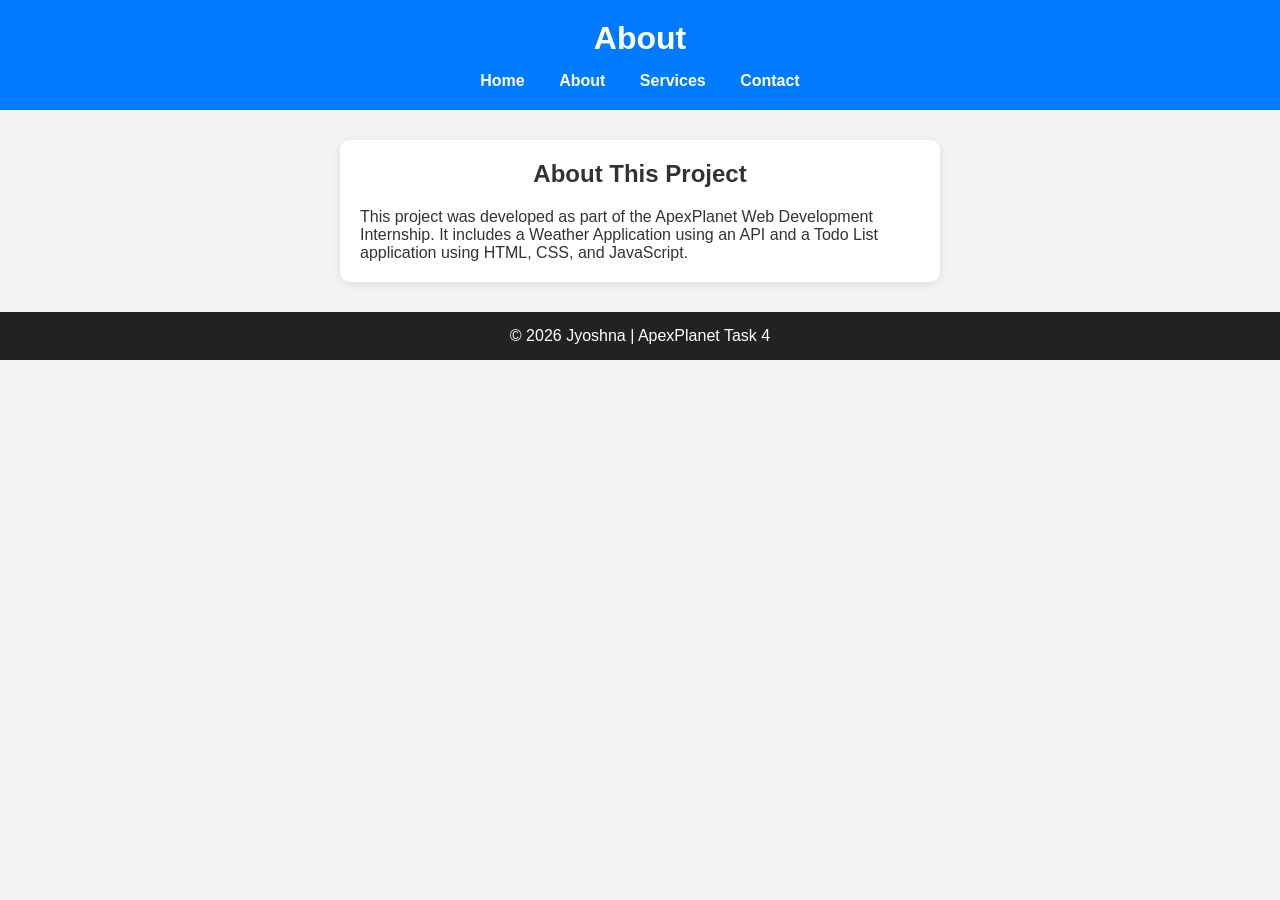
<file: about.html>
<!DOCTYPE html>
<html lang="en">
<head>
    <meta charset="UTF-8">
    <meta name="viewport" content="width=device-width, initial-scale=1.0">
    <title>About</title>

    <meta name="description" content="About the Weather App and Todo List project">
    <meta name="keywords" content="About, HTML, CSS, JavaScript">
    <meta name="author" content="Jyoshna">

    <link rel="stylesheet" href="css/style.css">
</head>
<body>

<header>
    <h1>About</h1>

    <nav>
        <a href="index.html">Home</a>
        <a href="about.html">About</a>
        <a href="services.html">Services</a>
        <a href="contact.html">Contact</a>
    </nav>
</header>

<main>
    <section class="card">
        <h2>About This Project</h2>

        <p>
            This project was developed as part of the ApexPlanet Web Development Internship.
            It includes a Weather Application using an API and a Todo List application
            using HTML, CSS, and JavaScript.
        </p>
    </section>
</main>

<footer>
    <p>&copy; 2026 Jyoshna | ApexPlanet Task 4</p>
</footer>

</body>
</html>
</file>
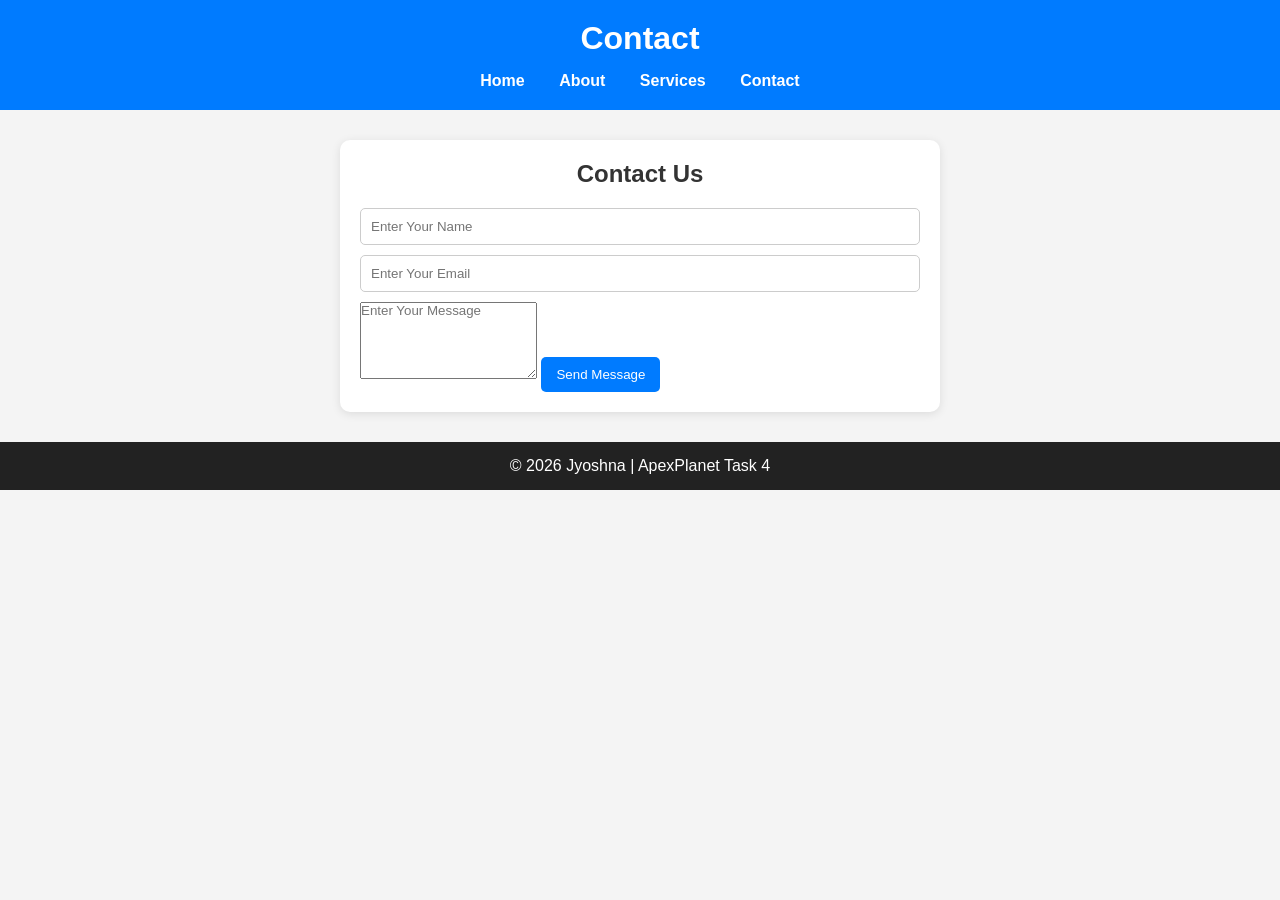
<file: contact.html>
<!DOCTYPE html>
<html lang="en">
<head>
    <meta charset="UTF-8">
    <meta name="viewport" content="width=device-width, initial-scale=1.0">
    <title>Contact</title>

    <meta name="description" content="Contact page of Weather App and Todo List project">
    <meta name="keywords" content="Contact, HTML, CSS, JavaScript">
    <meta name="author" content="Jyoshna">

    <link rel="stylesheet" href="css/style.css">
</head>

<body>

<header>
    <h1>Contact</h1>

    <nav>
        <a href="index.html">Home</a>
        <a href="about.html">About</a>
        <a href="services.html">Services</a>
        <a href="contact.html">Contact</a>
    </nav>
</header>

<main>
    <section class="card">
        <h2>Contact Us</h2>

        <form>
            <input type="text" placeholder="Enter Your Name" required>

            <input type="email" placeholder="Enter Your Email" required>

            <textarea placeholder="Enter Your Message" rows="5" required></textarea>

            <button type="submit">Send Message</button>
        </form>
    </section>
</main>

<footer>
    <p>&copy; 2026 Jyoshna | ApexPlanet Task 4</p>
</footer>

</body>
</html>
</file>
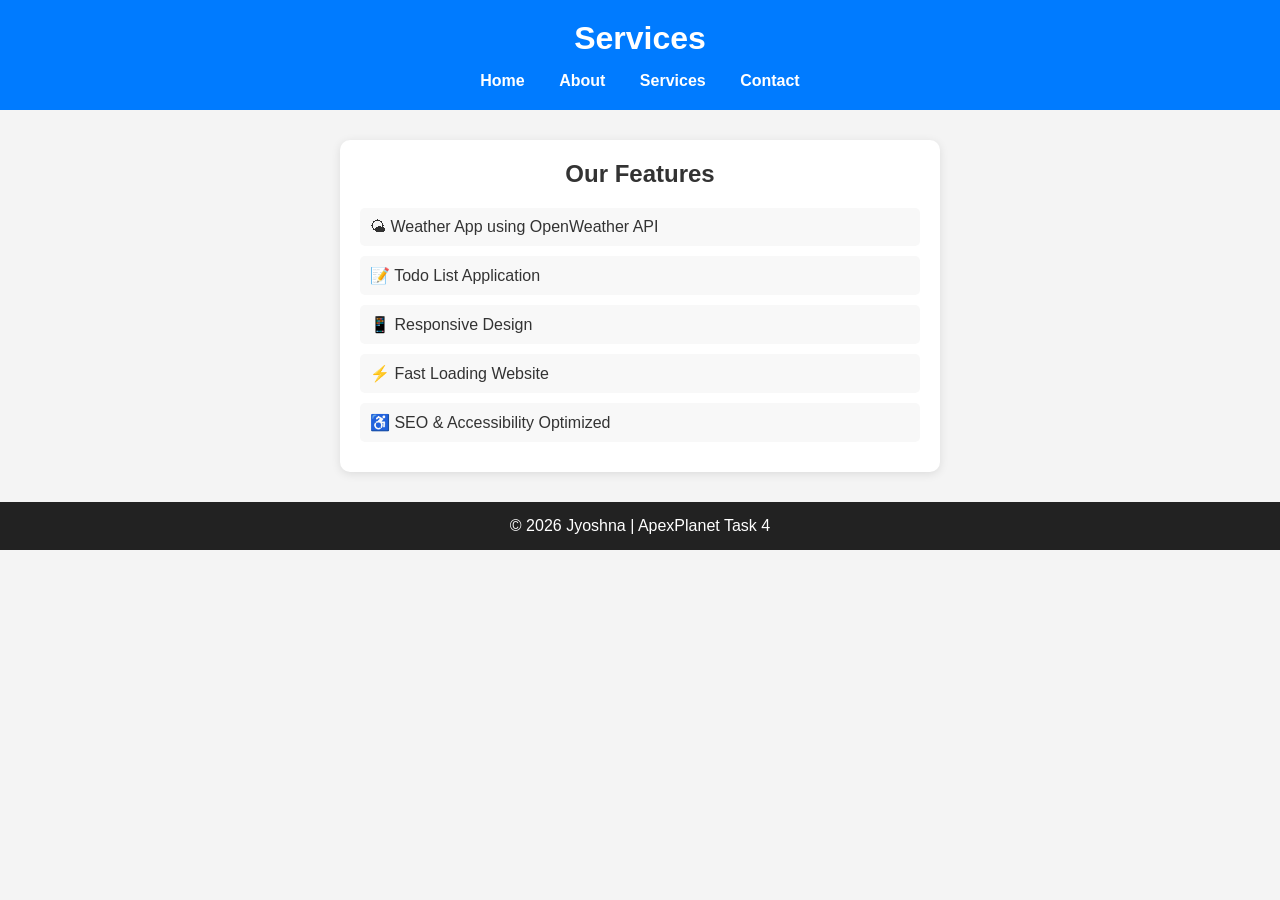
<file: services.html>
<!DOCTYPE html>
<html lang="en">
<head>
    <meta charset="UTF-8">
    <meta name="viewport" content="width=device-width, initial-scale=1.0">
    <title>Services</title>

    <meta name="description" content="Services offered by this project">
    <meta name="keywords" content="Services, Weather App, Todo App">
    <meta name="author" content="Jyoshna">

    <link rel="stylesheet" href="css/style.css">
</head>
<body>

<header>
    <h1>Services</h1>

    <nav>
        <a href="index.html">Home</a>
        <a href="about.html">About</a>
        <a href="services.html">Services</a>
        <a href="contact.html">Contact</a>
    </nav>
</header>

<main>
    <section class="card">
        <h2>Our Features</h2>

        <ul>
            <li>🌤 Weather App using OpenWeather API</li>
            <li>📝 Todo List Application</li>
            <li>📱 Responsive Design</li>
            <li>⚡ Fast Loading Website</li>
            <li>♿ SEO & Accessibility Optimized</li>
        </ul>
    </section>
</main>

<footer>
    <p>&copy; 2026 Jyoshna | ApexPlanet Task 4</p>
</footer>

</body>
</html>
</file>
<file: css/style.css>
*{
    margin:0;
    padding:0;
    box-sizing:border-box;
    font-family:Arial, sans-serif;
}

body{
    background:#f4f4f4;
    color:#333;
}

header{
    background:#007bff;
    color:white;
    text-align:center;
    padding:20px;
}

nav{
    margin-top:15px;
}

nav a{
    color:white;
    text-decoration:none;
    margin:0 15px;
    font-weight:bold;
}

nav a:hover{
    text-decoration:underline;
}

main{
    width:90%;
    max-width:600px;
    margin:30px auto;
}

.card{
    background:white;
    padding:20px;
    border-radius:10px;
    box-shadow:0 2px 10px rgba(0,0,0,0.1);
    margin-bottom:30px;
}

.card h2{
    margin-bottom:20px;
    text-align:center;
}

input{
    width:100%;
    padding:10px;
    margin-bottom:10px;
    border:1px solid #ccc;
    border-radius:5px;
}

button{
    padding:10px 15px;
    background:#007bff;
    color:white;
    border:none;
    border-radius:5px;
    cursor:pointer;
}

button:hover{
    background:#0056b3;
}

.filters{
    margin:15px 0;
}

.filters button{
    margin-right:10px;
    margin-bottom:10px;
}

#weatherResult{
    text-align:center;
    margin-top:20px;
}

#weatherResult img{
    width:100px;
}

ul{
    list-style:none;
    margin-top:20px;
}

li{
    display:flex;
    justify-content:space-between;
    align-items:center;
    background:#f8f8f8;
    padding:10px;
    margin-bottom:10px;
    border-radius:5px;
}

li button{
    margin-left:5px;
    padding:6px 10px;
}

footer{
    text-align:center;
    background:#222;
    color:white;
    padding:15px;
    margin-top:30px;
}
</file>
